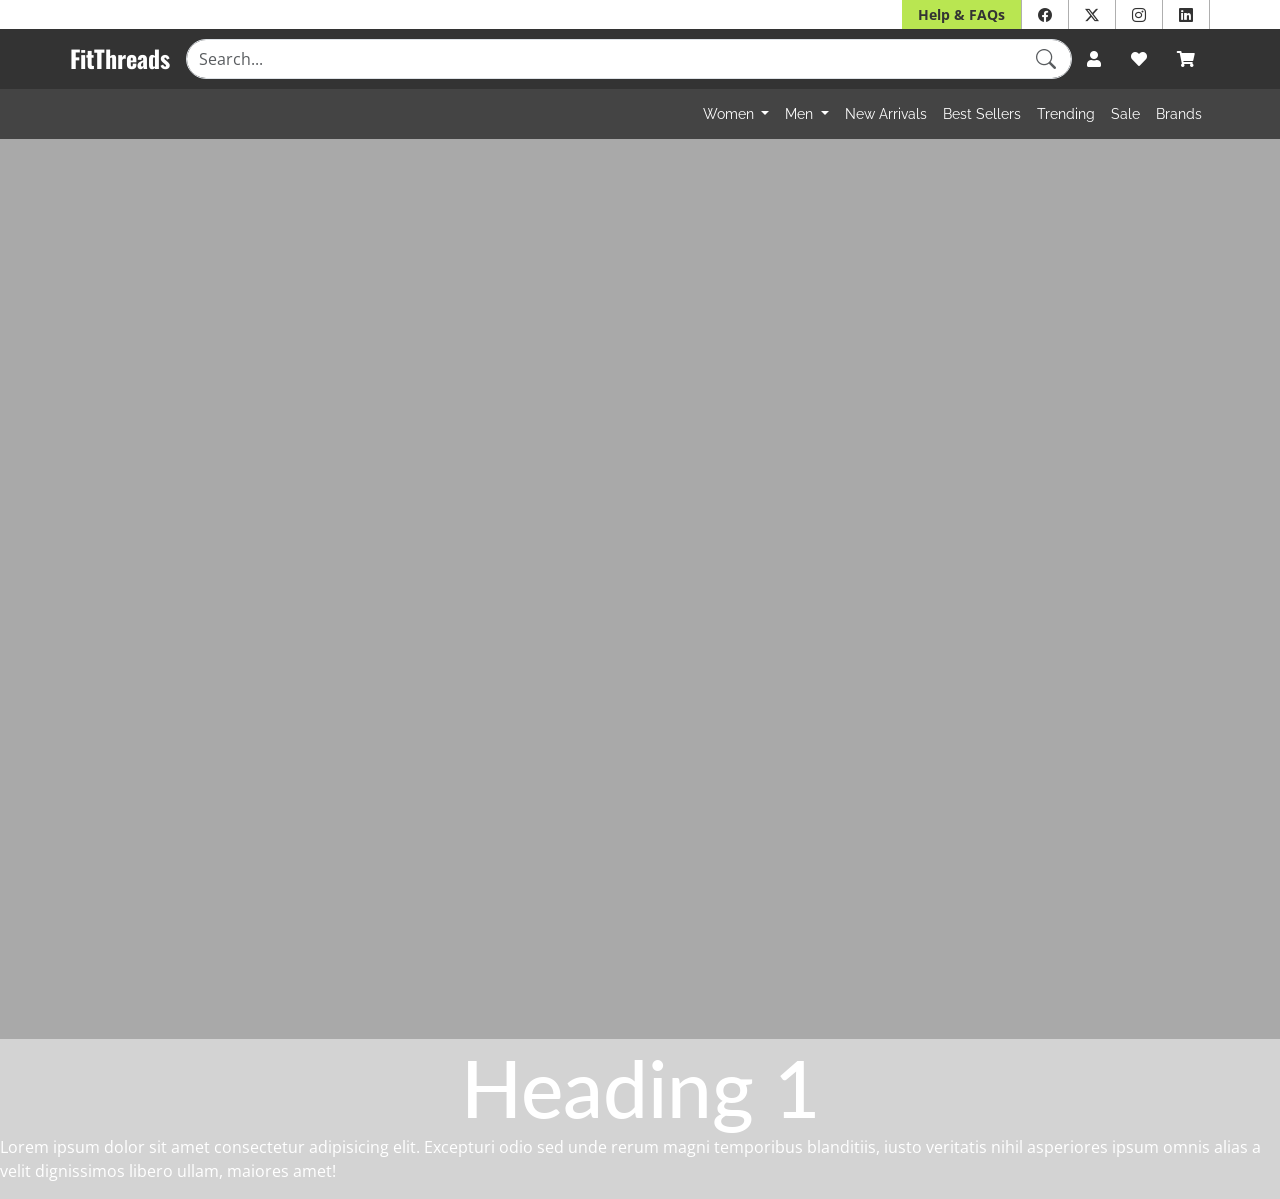
<file: index.html>
<!DOCTYPE html>
<html lang="en">
<head>
  <meta charset="UTF-8">
  <meta name="viewport" content="width=device-width, initial-scale=1.0">
  <title>FitThreads7</title>

  <!-- Bootstrap 5.3 CSS -->
  <link href="https://cdn.jsdelivr.net/npm/bootstrap@5.3.2/dist/css/bootstrap.min.css" rel="stylesheet">
  <link rel="stylesheet" href="https://cdn.jsdelivr.net/npm/bootstrap-icons@1.13.1/font/bootstrap-icons.min.css">
  <link rel="stylesheet" href="https://cdnjs.cloudflare.com/ajax/libs/font-awesome/5.15.3/css/all.min.css">

  <link rel="stylesheet" href="css/style.css">
</head>
<body>
  <header id="site_header">
    <div class="topbar d-none d-lg-flex align-items-center">
      <div class="container d-flex justify-content-end px-0">
        <span class="help-btn px-3 py-1">Help & FAQs</span>
        <span class="bi bi-facebook px-3 py-1"></span>
        <span class="bi bi-twitter-x px-3 py-1"></span>
        <span class="bi bi-instagram px-3 py-1"></span>
        <span class="bi bi-linkedin px-3 py-1"></span>
      </div>
    </div>
    <div class="header-search d-none d-lg-flex align-items-center">
      <div class="container d-flex justify-content-center justify-content-lg-between px-0">
        <!-- Brand -->
        <a class="navbar-brand mx-auto p-0 fw-bold" href="#">FitThreads</a>

        <!-- Elements we want to move -->
        <div id="navExtras" class="d-flex flex-grow-1 align-items-center justify-content-end ms-md-3">
          <div class="position-relative flex-grow-1 d-md-flex d-none">
            <!-- Search field only visible from md and up -->
            <input type="text" class="form-control rounded-pill pe-5 input-40" placeholder="Search...">
            <i class="bi bi-search position-absolute top-50 end-0 translate-middle-y pe-3 py-1 text-muted fs-5 h-100 d-flex align-items-center"></i>
          </div>

          <!-- Magnifying glass icon only visible below md -->
          <a href="#" class="d-flex d-md-none text-black">
            <span class="bi bi-search"></span>
          </a>

          <a href="#"><span class="fa fa-user"></span></a>
          <a href="#"><span class="fas fa-heart"></span></a>
          <a href="#"><span class="fas fa-shopping-cart"></span></a>
        </div>
      </div>
    </div>
    <div class="header-wrapper d-flex align-items-center">
      <div class="container-fluid container-lg p-0">
        <nav class="navbar navbar-expand-lg navbar-light p-0">
          <div class="container-fluid px-0 px-lg-0">
            <button class="fas fa-bars navbar-toggler p-0" 
            data-bs-toggle="collapse"
            data-bs-target="#navbarNav"
            aria-controls="navbarNav"
            aria-expanded="false"
            aria-label="Toggle navigation">
            </button>

            <!-- Collapsible content -->
            <div class="collapse navbar-collapse" id="navbarNav">
              <ul class="navbar-nav px-3 px-lg-0 mb-3 mb-lg-0 ms-auto">
                <li class="nav-item dropdown mega-dropdown mt-3 mt-lg-0">
                  <a class="nav-link dropdown-toggle"
                  href="index.html" 
                  data-bs-toggle="collapse"
                  data-bs-target="#megaCollapse"
                  id="collectionLink"          
                  aria-expanded="false"
                  aria-controls="megaCollapse">
                  Women
                  </a>

                  <!-- Collapse wrapper for mobile -->
                  <div class="collapse" id="megaCollapse">
                    <!-- Mega Dropdown -->
                    <ul class="container-fluid mega-dropdown-menu">
              
                      <!-- Column 1 -->
                      <li>
                        <ul class="list-unstyled">
                          <li class="dropdown-header">Shirts and Tops</li>
                          <li><a href="#">T-Shirts</a></li>
                          <li><a href="#">Blouses</a></li>
                          <li><a href="#">Tank Tops & Camisoles</a></li>
                          <li><a href="#">Crop Tops</a></li>
                          <li><a href="#">Sweaters & Cardigans</a></li>
                          <li><a href="#">Hoodies & Sweatshirts</a></li>
                          <li><a href="#">Bodysuits</a></li>
                          <li><a href="#">Tunics</a></li>
                        </ul>
                      </li>

                      <!-- Column 2 -->
                      <li>
                        <ul class="list-unstyled">
                          <li class="dropdown-header">Pants and Bottoms</li>
                          <li><a href="#">Unique Features</a></li>
                          <li><a href="#">Image Responsive</a></li>
                          <li><a href="#">Auto Carousel</a></li>
                          <li><a href="#">Newsletter Form</a></li>
                          <li><a href="#">Four columns</a></li>
                          <li class="dropdown-header">Acessories</li>
                          <li><a href="#">Good Typography</a></li>
                        </ul>
                      </li>

                      <!-- Column 3 -->
                      <li>
                        <ul class="list-unstyled">
                          <li class="dropdown-header">Shoes</li>
                          <li><a href="#">Easy to customize</a></li>
                          <li><a href="#">Bootstrap Icons</a></li>
                          <li><a href="#">Pull Right Elements</a></li>

                          <li class="dropdown-header">Underwear</li>
                          <li><a href="#">Coloured Headers</a></li>
                          <li><a href="#">Primary Buttons & Default</a></li>
                          <li><a href="#">Calls to action</a></li>
                        </ul>
                      </li>

                      <!-- Column 4 -->
                      <li>
                        <ul class="list-unstyled">
                          <li class="dropdown-header">Accessories</li>
                          <li><a href="#">Default Navbar</a></li>
                          <li><a href="#">Lovely Fonts</a></li>
                          <li><a href="#">Responsive Dropdown</a></li>

                          <li class="dropdown-header">Newsletter</li>
                          <form class="form">
                            <div class="mb-3">
                              <label for="email" class="form-label visually-hidden">Email address</label>
                              <input type="email" class="form-control" id="email" placeholder="Enter email">
                            </div>
                            <button type="submit" class="btn btn-primary w-100">Sign in</button>
                          </form>
                        </ul>
                      </li>
            
                    </ul>
                  </div>
                </li>

                <li class="nav-item dropdown mega-dropdown">
                  <a class="nav-link dropdown-toggle"
                  href="index.html" 
                  data-bs-toggle="collapse"
                  data-bs-target="#megaCollapseMen"
                  id="collectionLinkMen"          
                  aria-expanded="false"
                  aria-controls="megaCollapseMen">
                  Men
                  </a>

                  <!-- Collapse wrapper for mobile -->
                  <div class="collapse" id="megaCollapseMen">
                    <!-- Mega Dropdown -->
                    <ul class="container-fluid mega-dropdown-menu">
              
                      <!-- Column 1 -->
                      <li>
                        <ul class="list-unstyled">
                          <li class="dropdown-header">Shirts and Tops</li>
                          <li><a href="index.html">T-Shirts</a></li>
                          <li><a href="#">Blouses</a></li>
                        </ul>
                      </li>

                      <!-- Column 2 -->
                      <li>
                        <ul class="list-unstyled">
                          <li class="dropdown-header">Pants and Bottoms</li>
                          <li><a href="#">Unique Features</a></li>
                          <li><a href="#">Image Responsive</a></li>
                          <li><a href="#">Auto Carousel</a></li>
                          <li><a href="#">Newsletter Form</a></li>
                          <li><a href="#">Four columns</a></li>
                          <li class="dropdown-header">Acessories</li>
                          <li><a href="#">Good Typography</a></li>
                        </ul>
                      </li>

                      <!-- Column 3 -->
                      <li>
                        <ul class="list-unstyled">
                          <li class="dropdown-header">Shoes</li>
                          <li><a href="#">Easy to customize</a></li>
                          <li><a href="#">Bootstrap Icons</a></li>
                          <li><a href="#">Pull Right Elements</a></li>

                          <li class="dropdown-header">Underwear</li>
                          <li><a href="#">Coloured Headers</a></li>
                          <li><a href="#">Primary Buttons & Default</a></li>
                          <li><a href="#">Calls to action</a></li>
                        </ul>
                      </li>

                      <!-- Column 4 -->
                      <li>
                        <ul class="list-unstyled">
                          <li class="dropdown-header">Accessories</li>
                          <li><a href="#">Default Navbar</a></li>
                          <li><a href="#">Lovely Fonts</a></li>
                          <li><a href="#">Responsive Dropdown</a></li>

                          <li class="dropdown-header">Newsletter</li>
                          <form class="form">
                            <div class="mb-3">
                              <label for="email" class="form-label visually-hidden">Email address</label>
                              <input type="email" class="form-control" id="email" placeholder="Enter email">
                            </div>
                            <button type="submit" class="btn btn-primary w-100">Sign in</button>
                          </form>
                        </ul>
                      </li>
            
                    </ul>
                  </div>
                </li>
                
                <li class="nav-item"><a href="rooms.html" class="nav-link">New Arrivals</a></li>
                <li class="nav-item"><a href="index.html" class="nav-link">Best Sellers</a></li>
                <li class="nav-item"><a href="index.html" class="nav-link">Trending</a></li>
                <li class="nav-item"><a href="index.html" class="nav-link">Sale</a></li>
                <li class="nav-item"><a href="index.html" class="nav-link">Brands</a></li>
              </ul>
              </div>
            <!-- /.nav-collapse -->
          </div>
        </nav>
      </div>
    </div>

    <div id="bannerCarousel" class="carousel slide carousel-fade" data-bs-ride="carousel" data-bs-interval="4000">
      <div class="carousel-inner" id="bannerSlides">
        <div class="overlay"></div>
      </div>
    </div>
  </header>

  <main>
    <section>
      <h1>Heading 1</h1>
      <p>Lorem ipsum dolor sit amet consectetur adipisicing elit. Excepturi odio sed unde rerum magni temporibus blanditiis, iusto veritatis nihil asperiores ipsum omnis alias a velit dignissimos libero ullam, maiores amet!</p>
    </section>
  </main>

  <!-- Latest jQuery -->
  <script src="https://code.jquery.com/jquery-3.7.1.min.js"></script>
  <!-- Bootstrap 5.3 JS -->
  <script src="https://cdn.jsdelivr.net/npm/bootstrap@5.3.2/dist/js/bootstrap.bundle.min.js"></script>
  <script src="js/index.js"></script>
</body>
</html>
</file>
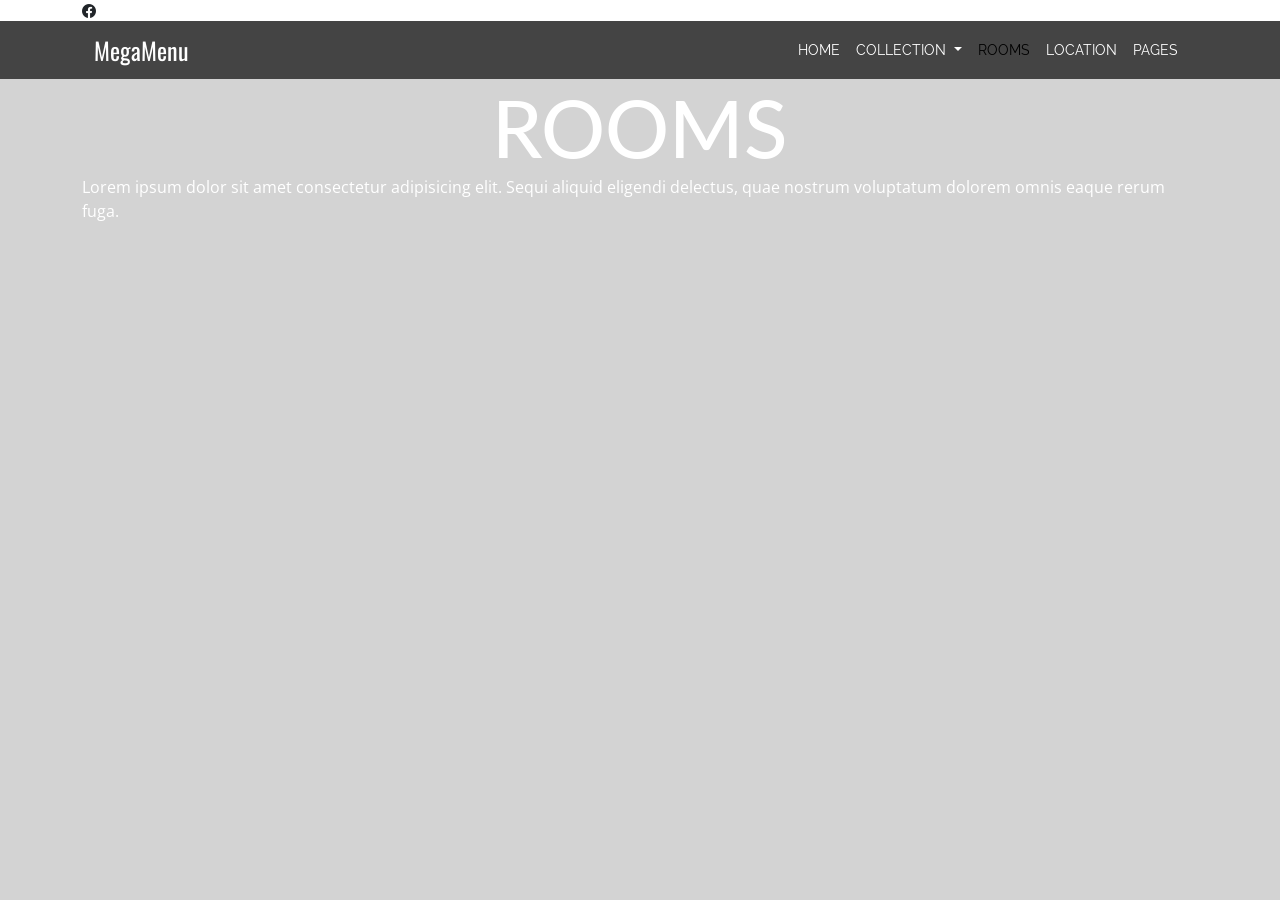
<file: rooms.html>
<!DOCTYPE html>
<html lang="en">
<head>
  <meta charset="UTF-8">
  <title>Bootstrap 5.3 Mega Menu</title>

  <!-- Bootstrap 5.3 CSS -->
  <link href="https://cdn.jsdelivr.net/npm/bootstrap@5.3.2/dist/css/bootstrap.min.css" rel="stylesheet">
  <link rel="stylesheet" href="https://cdn.jsdelivr.net/npm/bootstrap-icons@1.13.1/font/bootstrap-icons.min.css">
  <link rel="stylesheet" href="https://cdnjs.cloudflare.com/ajax/libs/font-awesome/5.15.3/css/all.min.css">

  <link rel="stylesheet" href="css/style.css">
</head>
<body>
  <header id="site_header">
    <div class="topbar d-flex align-items-center">
      <div class="container d-flex justify-content-center justify-content-lg-between">
        <i class="bi bi-facebook"></i>
      </div>
    </div>
    <div class="header-wrapper d-flex align-items-center">
      <div class="container">
        <nav class="navbar navbar-expand-lg navbar-light p-0">
          <div class="container-fluid">
            <!-- Brand -->
            <a class="navbar-brand" href="#">MegaMenu</a>
            

            <button class="fas fa-bars navbar-toggler" 
            data-bs-toggle="collapse"
            data-bs-target="#navbarNav"
            aria-controls="navbarNav"
            aria-expanded="false"
            aria-label="Toggle navigation">
            </button>

            <!-- Collapsible content -->
            <div class="collapse navbar-collapse" id="navbarNav">
              <ul class="navbar-nav ms-auto">
                <li class="nav-item"><a href="index.html" class="nav-link">HOME</a></li>
                <li class="nav-item dropdown mega-dropdown">
                  <a class="nav-link dropdown-toggle"
                  href="#" 
                  data-bs-toggle="collapse"
                 data-bs-target="#megaCollapse"
                  id="collectionLink"          
                  aria-expanded="false"
               aria-controls="megaCollapse">
                    COLLECTION
                  </a>

                  <!-- Collapse wrapper for mobile -->
              <div class="collapse" id="megaCollapse">
                  <!-- Mega Dropdown -->
                  <ul class="container mega-dropdown-menu">
            
                  <!-- Column 1 -->
                    <li>
                      <ul class="list-unstyled">
                        <li class="dropdown-header">New in Stores</li>
                        <li><a href="#">View all Collection <i class="bi bi-chevron-right float-end"></i></a></li>
                      </ul>
                    </li>

                    <!-- Column 2 -->
                    <li>
                      <ul class="list-unstyled">
                        <li class="dropdown-header">Dresses</li>
                        <li><a href="#">Unique Features</a></li>
                        <li><a href="#">Image Responsive</a></li>
                        <li><a href="#">Auto Carousel</a></li>
                        <li><a href="#">Newsletter Form</a></li>
                        <li><a href="#">Four columns</a></li>
                        <li class="dropdown-header">Tops</li>
                        <li><a href="#">Good Typography</a></li>
                      </ul>
                    </li>

                    <!-- Column 3 -->
                    <li>
                      <ul class="list-unstyled">
                        <li class="dropdown-header">Jackets</li>
                        <li><a href="#">Easy to customize</a></li>
                        <li><a href="#">Bootstrap Icons</a></li>
                        <li><a href="#">Pull Right Elements</a></li>

                        <li class="dropdown-header">Pants</li>
                        <li><a href="#">Coloured Headers</a></li>
                        <li><a href="#">Primary Buttons & Default</a></li>
                        <li><a href="#">Calls to action</a></li>
                      </ul>
                    </li>

                    <!-- Column 4 -->
                    <li>
                      <ul class="list-unstyled">
                        <li class="dropdown-header">Accessories</li>
                        <li><a href="#">Default Navbar</a></li>
                        <li><a href="#">Lovely Fonts</a></li>
                        <li><a href="#">Responsive Dropdown</a></li>

                        <li class="dropdown-header">Newsletter</li>
                        <form class="form">
                          <div class="mb-3">
                            <label for="email" class="form-label visually-hidden">Email address</label>
                            <input type="email" class="form-control" id="email" placeholder="Enter email">
                          </div>
                          <button type="submit" class="btn btn-primary w-100">Sign in</button>
                        </form>
                      </ul>
                    </li>
          
                  </ul>
                </div>
                </li>
                <li class="nav-item"><a href="rooms.html" class="nav-link active">ROOMS</a></li>
                <li class="nav-item"><a href="index.html" class="nav-link">LOCATION</a></li>
                <li class="nav-item"><a href="index.html" class="nav-link">PAGES</a></li>
              </ul>
              </div>
            <!-- /.nav-collapse -->
          </div>
        </nav>
      </div>
    </div>
  </header>

  <main>
    <section class="rooms">
      <div class="container">
        <h1 class="c-text">ROOMS</h1>
        <p>Lorem ipsum dolor sit amet consectetur adipisicing elit. Sequi aliquid eligendi delectus, quae nostrum voluptatum dolorem omnis eaque rerum fuga.</p>
      </div>
    </section>
  </main>

  <!-- Latest jQuery -->
  <script src="https://code.jquery.com/jquery-3.7.1.min.js"></script>
  <!-- Bootstrap 5.3 JS -->
  <script src="https://cdn.jsdelivr.net/npm/bootstrap@5.3.2/dist/js/bootstrap.bundle.min.js"></script>
  <script src="js/index.js"></script>
</body>
</html>
</file>
<file: css/style.css>
@import url('https://fonts.googleapis.com/css?family=Open+Sans:400,700');
@import url('https://fonts.googleapis.com/css2?family=Lato:ital,wght@0,100;0,300;0,400;0,700;0,900;1,100;1,300;1,400;1,700;1,900&family=Poppins:ital,wght@0,100;0,200;0,300;0,400;0,500;0,600;0,700;0,800;0,900;1,100;1,200;1,300;1,400;1,500;1,600;1,700;1,800;1,900&display=swap');

@import url('https://fonts.googleapis.com/css2?family=Raleway:ital,wght@0,100..900;1,100..900&display=swap');
@import url('https://fonts.googleapis.com/css2?family=Oswald:wght@200..700&display=swap');

:root {
  /* FONT COLORS */
  --primary-green: #007056;
  --secondary-green: #444444;
  --accent-green: #333333;
  --dark-green: #004635;
  --light-gray: #ddd;

  /* FONT SIZES */
  --h1-size: 5em;
  --h4-size: 3em;
}

body
{
  font-family: 'Open Sans', sans-serif;
  /* background: #f0f0f0 url(../img/background.jpg) no-repeat center center fixed; */
  background: #d3d3d3;
  background-size: cover;
}

/* Base heading styles */
h1, h4
{
  text-align: center;
  color: #fff;
  margin: 0;
}

/* Font families */
h1, h4 { font-family: 'Lato', sans-serif; }

/* Font sizes */
h1 { font-size: var(--h1-size); }
h4 { font-size: var(--h4-size); }
.navbar a,
p,
.navbar-brand,
.navbar-brand:hover,
.navbar-brand:focus,
#navExtras > a
{
  color: #fff;
}

.navbar-brand
{
  font-family: 'Oswald', sans-serif;
  font-size: 1.5rem;
  line-height: 2;
}

/* START TOP BAR */
.topbar
{
  font-size: 14px;
  /* height: 30px; */
  background-color: #fff;
  transition: all 0.5s;
}

.topbar span
{
  color: var(--accent-green);
  border-right: 1px solid #afafaf;
  cursor: pointer;
}

.help-btn
{
  background-color: #b9e651;
  font-weight: bold;
}
/* END TOP BAR */

/* START HEADER */
header .header-search
{
  height: 60px;
  background-color: var(--accent-green);
}
.input-40
{
  height: 40px;
}

#navExtras > a
{
  padding: 13px 15px;
}
#navExtras > a:nth-last-child(1)
{
  padding: 13px 15px !important;
}
/* END HEADER */

/* .navbar a:hover, .navbar-nav .nav-link.active, .navbar-nav .nav-link.show
{
  color: var(--primary-green);
  background-color: transparent;
} */

/* --- START HEADER WRAPPER --- */
#site_header .header-wrapper
{
    background-color: var(--secondary-green);
    /* min-height: 10px; */
}

.navbar-nav .nav-item
{
  line-height: 34px;
}

#navbarNav > ul > li > a
{
  white-space: nowrap;
  font-family: 'Raleway', sans-serif;
  font-size: 0.87rem;
}

/* Highlight nav-item on hover */
.nav-item > a:hover {
  color: #000;              /* text turns white */
  background-color: #fff;   /* optional: dark background for contrast */
}

  /* --- START MEGA MENU --- */
  /* Force arrow cursor on the mega menu container */
  .mega-dropdown-menu {
    cursor: default; /* arrow cursor */
    z-index: 9999;
  }

  /* Keep pointer cursor only on actual links */
  .mega-dropdown-menu a {
    cursor: pointer;
  }

  .mega-dropdown-menu > li:last-child
  {
    border-right: 0px;
  }

  .mega-dropdown-menu > li > ul > li
  {
    list-style: none;
    line-height: 35px;
  }

  .mega-dropdown-menu > li > ul > li > a
  {
    font-weight: normal;
    color: #666;
    text-decoration: none;
    font-size: 13px;
  }

  .mega-dropdown-menu > li ul > li > a:hover,
  .mega-dropdown-menu > li ul > li > a:focus
  {
    color: gray;
  }

  /* Headers inside mega menu */
  .mega-dropdown-menu .dropdown-header
  {
    color: var(--accent-green);
    font-size: 18px;
    font-weight: bold;
  }

  /* Form inside mega menu */
  .mega-dropdown-menu form
  {
    margin: 10px 0px;
  }
  /* --- END MEGA MENU --- */
/* --- END HEADER WRAPPER --- */

/* --- START CAROUSEL --- */
.carousel-item {
  height: 100vh;        /* every slide fills viewport */
}

.carousel-item img {
  height: 100vh;        /* single image slides */
  object-fit: cover;
}

.banner-split {
  display: flex;
  width: 100%;
  height: 100vh; /* full viewport height */
}

.banner-half {
  flex: 1;
}

.banner-half img {
  width: 100%;
  height: 100vh;
  object-fit: cover;
  display: block;
}

.carousel-item {
  position: relative;
}

.carousel-item .overlay {
  position: absolute;
  top: 0; left: 0;
  width: 100%; height: 100%;
  background: rgba(0,0,0,0.2); /* adjust darkness */
  pointer-events: none; /* let clicks pass through */
}

.carousel-item::after {
  content: "";
  position: absolute;
  top: 0; left: 0;
  width: 100%; height: 100%;
  background: rgba(0,0,0,0.2);
  pointer-events: none;
}
/* --- END CAROUSEL --- */

/* --- START NAVBAR TOGGLER --- */
.navbar-toggler {
    color: #fff;
    font-size: 1.8rem;
    border: none;
    cursor: pointer;
}

.navbar-toggler:focus {
  outline: none;
  box-shadow: none;
}
/* --- END NAVBAR TOGGLER --- */

/* Show on hover (desktop only) */
@media (min-width: 992px) 
{
  
  .mega-dropdown-menu
  {
    display: grid;
    grid-template-columns: repeat(4, 1fr);
    /* gap: 1rem; */
    opacity: 0;
    visibility: hidden;
    transform: translateY(20px);
    transition: opacity 0.3s ease, transform 0.3s ease;
    position: absolute;
    background: #fff;
    padding: 24px 10px;
  }

  /* Mega dropdown container */
  .navbar .mega-dropdown {
    position: static;
    width: 100%;
  }

  /* Force mega dropdown to match navbar width */
  .navbar .dropdown-menu.mega-dropdown-menu {
    width: 100%;
    left: 0;
    right: 0;
  }

  .navbar .mega-dropdown-menu
	{
		right:0;
		left: 0;
		width: 100%;
	}

  .navbar .nav-link.dropdown-toggle
  {
    pointer-events: none;
  }

  .nav-item.dropdown.mega-dropdown
  {
    cursor: pointer;
  }

  .nav-link::selection
  {
    background: transparent; /* no background */
    color: inherit;          /* keep original text color */
  }

  /* Keep submenu visible on hover or focus */
  .nav-item.dropdown.mega-dropdown:hover .mega-dropdown-menu,
  .nav-item.dropdown.mega-dropdown:focus-within .mega-dropdown-menu {
    opacity: 1;
    visibility: visible;
    transform: translateY(0);
  }

  /* Keep COLLECTION link highlighted while submenu is active */
  .nav-item.dropdown.mega-dropdown:hover > .nav-link.dropdown-toggle,
  .nav-item.dropdown.mega-dropdown:focus-within > .nav-link.dropdown-toggle {
    color: black;
    background-color: white;
  }

  .mega-dropdown-menu > li
  {
    list-style: none;
    padding: 0 20px;
    border-right: 1px solid rgba(160, 160, 160, 0.575);
  }

}

@media (max-width: 991px)
{
  .navbar .navbar-brand
  {
    color: var(--accent-green);
  }
  #navExtras a
  {
    color: var(--accent-green) !important;
  }
  .header-wrapper
  {
    background-color: #fff !important;
  }

  .navbar-toggler
  {
    color: var(--accent-green);
    padding: 0px 15px !important;
  }

  #megaCollapse
  {
    overflow: hidden; /* required for slide animation */
  }

  /* Highlight when focused directly */
  .navbar .nav-link:focus,
  .navbar .nav-link:hover,
  #collectionLinkMen:hover,
  #collectionLink:hover,
  .navbar .nav-link.nav-active
  {
    color: #fff;
    background-color: var(--accent-green);
  }

  /* Keep COLLECTION highlighted while submenu is expanded */
  #megaCollapse.show ~ .nav-link.dropdown-toggle,
  .nav-item.dropdown.mega-dropdown:focus-within > .nav-link.dropdown-toggle
  {
    color: #fff;
    background-color: var(--accent-green);
  }

  .navbar .nav-link.submenu-open, .navbar .nav-link.collapsed, .navbar .nav-link, .topbar i
  {
    color: var(--accent-green);
    background-color: var(--light-gray);
  }

  .navbar-nav .nav-item
  {
    border-bottom: 5px solid #fff;
  }

  .navbar-nav .nav-item.dropdown.mega-dropdown
  {
    background-color: #fff;
  }

  .nav-link, .mega-dropdown-menu ul li
  {
    padding: 0rem 1rem;
  }

  .mega-dropdown-menu > li
  {
    list-style: none;
  }

  .mega-dropdown-menu
  {
    padding: 1.5rem 1rem;
    border: 2px solid var(--accent-green);
  }
}
</file>
